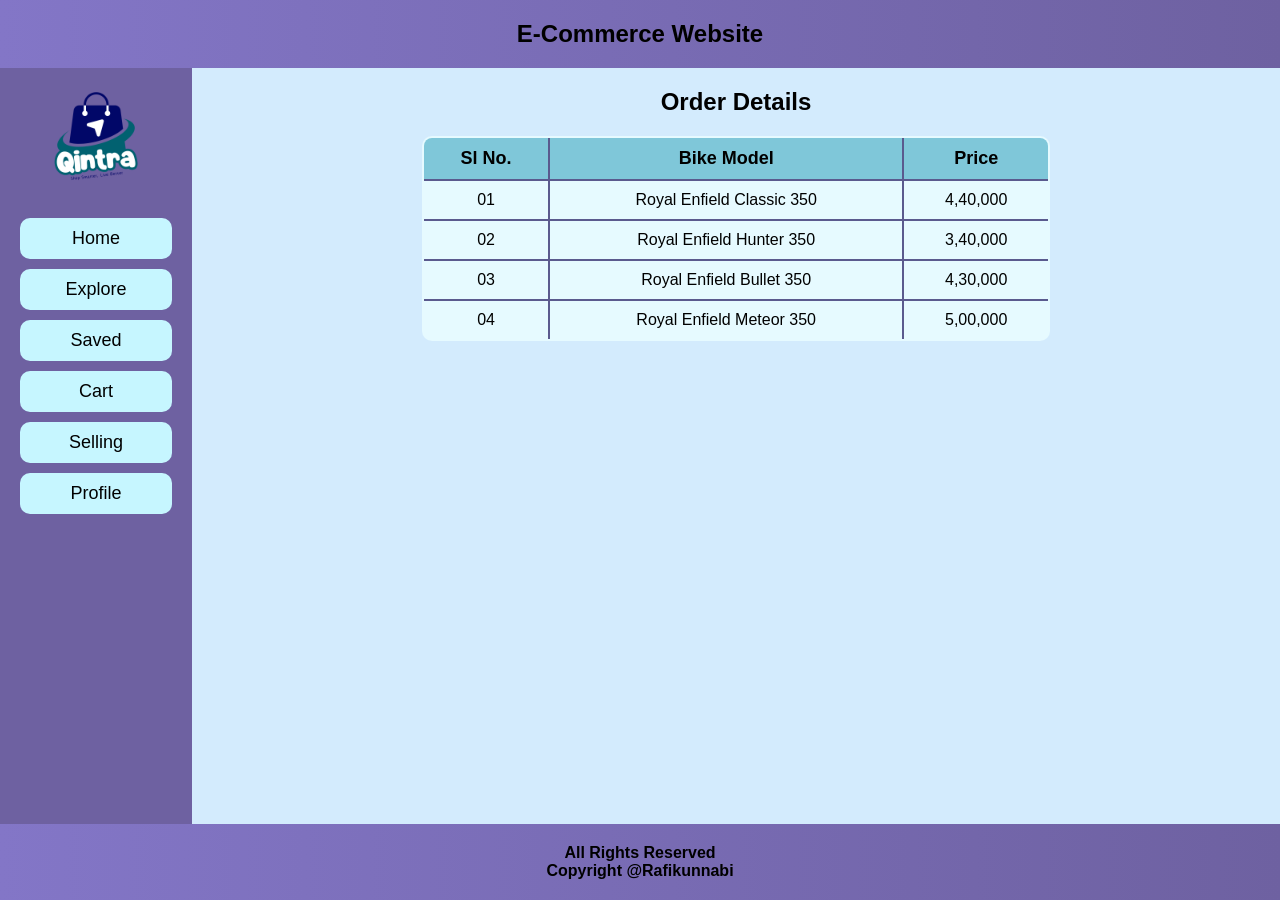
<file: index.html>
<!DOCTYPE html>
<html lang="en">
<head>
    <meta charset="UTF-8">
    <meta name="viewport" content="width=device-width, initial-scale=1.0">
    <title>E-Commerce Website</title>
    <link rel="stylesheet" href="styles.css">
</head>
<body>
    <div class="header">E-Commerce Website</div>
    <div class="container">
        <div class="sidebar">
            <img src="logo.png" alt="Qintra Logo" class="logo">
            <ul>
                <li><button>Home</button></li>
                <li><button>Explore</button></li>
                <li><button>Saved</button></li>
                <li><button>Cart</button></li>
                <li><button>Selling</button></li>
                <li><button>Profile</button></li>
            </ul>
        </div>
        <div class="content">
            <h2>Order Details</h2>
            <table>
                <tr>
                    <th>Sl No.</th>
                    <th>Bike Model</th>
                    <th>Price</th>
                </tr>
                <tr>
                    <td>01</td>
                    <td>Royal Enfield Classic 350</td>
                    <td>4,40,000</td>
                </tr>
                <tr>
                    <td>02</td>
                    <td>Royal Enfield Hunter 350</td>
                    <td>3,40,000</td>
                </tr>
                <tr>
                    <td>03</td>
                    <td>Royal Enfield Bullet 350</td>
                    <td>4,30,000</td>
                </tr>
                <tr>
                    <td>04</td>
                    <td>Royal Enfield Meteor 350</td>
                    <td>5,00,000</td>
                </tr>
            </table>
        </div>
    </div>
    <div class="footer">All Rights Reserved <br> Copyright @Rafikunnabi</div>
</body>
</html>
</file>
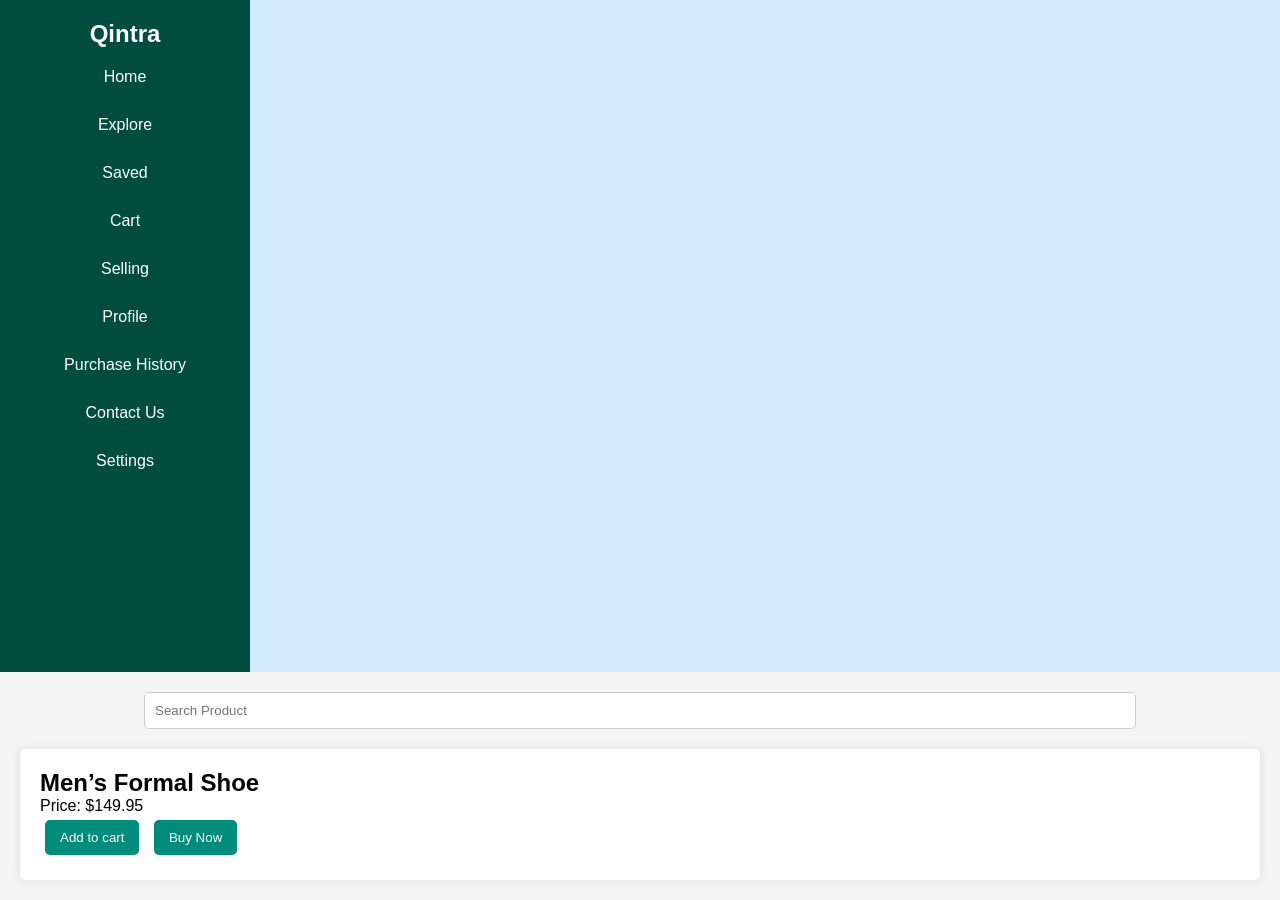
<file: home.html>
<!DOCTYPE html>
<html lang="en">
<head>
    <meta charset="UTF-8">
    <meta name="viewport" content="width=device-width, initial-scale=1.0">
    <title>Qintra E-Commerce</title>
    <link rel="stylesheet" href="styles.css">
    <style>
        body {
            font-family: Arial, sans-serif;
            margin: 0;
            padding: 0;
            display: flex;
        }
        .sidebar {
            width: 250px;
            background: #004d40;
            color: white;
            padding: 20px;
            height: 100vh;
        }
        .sidebar h2 {
            text-align: center;
        }
        .sidebar ul {
            list-style: none;
            padding: 0;
        }
        .sidebar ul li {
            padding: 10px 0;
        }
        .sidebar ul li a {
            color: white;
            text-decoration: none;
        }
        .main-content {
            flex: 1;
            padding: 20px;
            background: #f4f4f4;
        }
        .top-bar {
            display: flex;
            justify-content: center;
            margin-bottom: 20px;
        }
        .top-bar input {
            width: 80%;
            padding: 10px;
            border: 1px solid #ccc;
            border-radius: 5px;
        }
        .product-section {
            background: white;
            padding: 20px;
            border-radius: 5px;
            box-shadow: 0 0 10px rgba(0, 0, 0, 0.1);
        }
        button {
            background: #008c7a;
            color: white;
            border: none;
            padding: 10px 15px;
            margin: 5px;
            border-radius: 5px;
            cursor: pointer;
        }
        button:hover {
            background: #007063;
        }
    </style>
</head>
<body>
    <div class="sidebar">
        <h2>Qintra</h2>
        <ul>
            <li><a href="#">Home</a></li>
            <li><a href="#">Explore</a></li>
            <li><a href="#">Saved</a></li>
            <li><a href="#">Cart</a></li>
            <li><a href="#">Selling</a></li>
            <li><a href="#">Profile</a></li>
            <li><a href="#">Purchase History</a></li>
            <li><a href="#">Contact Us</a></li>
            <li><a href="#">Settings</a></li>
        </ul>
    </div>
    
    <div class="main-content">
        <div class="top-bar">
            <input type="text" placeholder="Search Product">
        </div>
        
        <div class="product-section">
            <h2>Men’s Formal Shoe</h2>
            <p>Price: $149.95</p>
            <button>Add to cart</button>
            <button>Buy Now</button>
        </div>
    </div>
</body>
</html>
</file>
<file: styles.css>
/* Reset default styles */
* {
    margin: 0;
    padding: 0;
    box-sizing: border-box;
    font-family: Arial, sans-serif;
}

body {
    display: flex;
    flex-direction: column;
    height: 100vh;
    background: #d3ebfd;
}

/* Header & Footer */
.header, .footer {
    background: linear-gradient(to right, #8376c7, #6e61a1);
    color: black;
    text-align: center;
    padding: 20px;
    font-size: 24px;
    font-weight: bold;
    border: 10px;
}

/* Main container */
.container {
    display: flex;
    flex: 1;
}

/* Sidebar */
.sidebar {
    width: 15%;
    background: #6e61a1;
    padding: 20px;
    display: flex;
    flex-direction: column;
    align-items: center;
    border: 10px;
}

.logo {
    width: 100px;
    margin-bottom: 20px;
}

.sidebar ul {
    list-style: none;
    width: 100%;
    text-align: center;
}

.sidebar ul li {
    margin: 10px 0;
}

.sidebar ul li button {
    width: 100%;
    padding: 10px;
    font-size: 18px;
    border: none;
    border-radius: 10px;
    background: #c6f6ff;
    cursor: pointer;
}

.sidebar ul li button:hover {
    background: #a8ebff;
}

/* Content Section */
.content {
    flex: 1;
    padding: 20px;
    text-align: center;
}

/* Table Styles */
table {
    width: 60%;
    margin: auto;
    border-collapse: collapse;
    margin-top: 20px;
    background: #e6faff;
    border-radius: 10px;
    overflow: hidden;
}

table, th, td {
    border: 2px solid #5a5a8e;
    padding: 10px;
    text-align: center;
}

th {
    background: #7fc7d9;
    font-size: 18px;
}

.footer {
    font-size: 16px;
}
</file>
